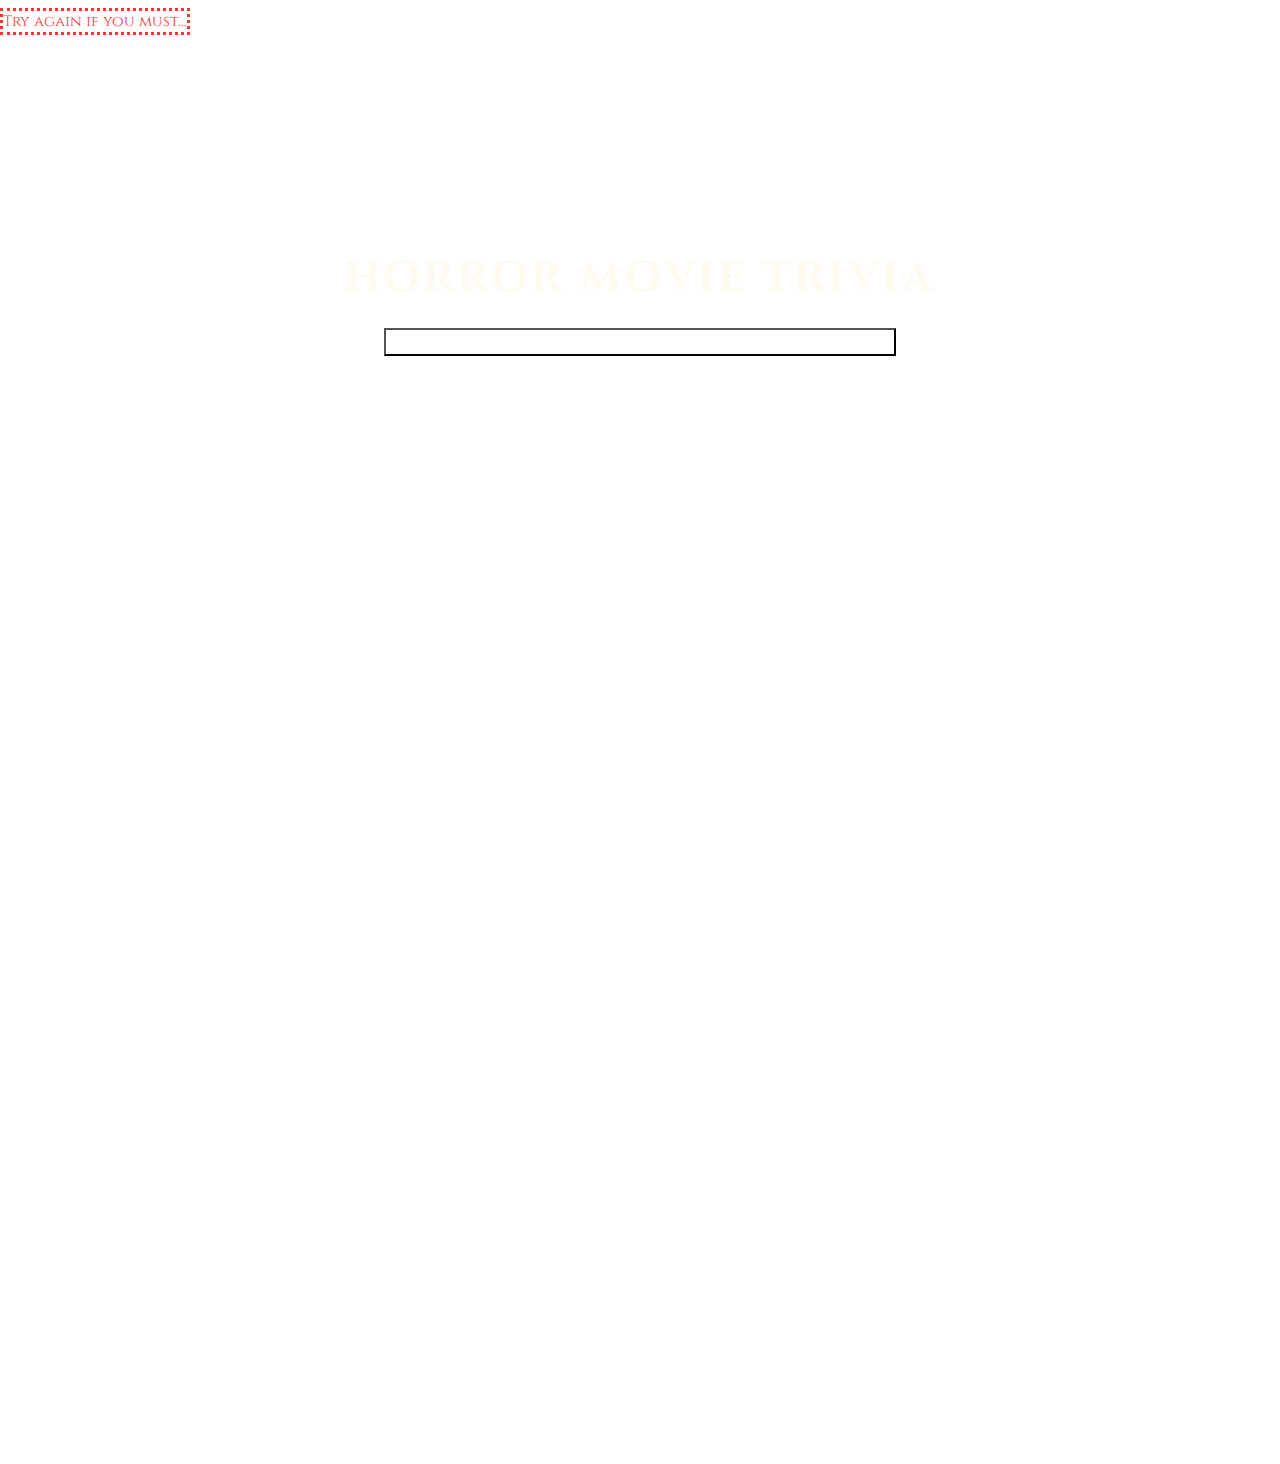
<file: Horror_Trivia/index.html>
<!DOCTYPE html>
<html>
<head>
	<title>Horror Trivia</title>
	<link rel="stylesheet" type="text/css" href="style.css">
	<link href="https://fonts.googleapis.com/css?family=Cinzel&display=swap" rel="stylesheet">
	<script type="text/javascript" src="./modernAlert.min.js"></script>
    <meta name="viewport" content="width=device-width, initial-scale=1.0">
</head>
<body>
	<a id= "reset" onClick="location.reload()">Try again if you must...</a>
	 <div id="container">
        <div id="start"> 
        	<h1>HORROR MOVIE TRIVIA</h1>
        	<button type="button">Once You Start There's No Turning Back...</button>
        </div>
        <div id="quiz">
        <span id="score"></span>
            <div id="question"></div>
            <div id="possibleAnswers">
                <div class="answer" id="A" onclick="checkA('A')"></div>
                <div class="answer" id="B" onclick="checkA('B')"></div>
                <div class="answer" id="C" onclick="checkA('C')"></div>
            </div>
            <div id="progress"></div>
        </div>
    </div>
<script src="spooky.js"></script>
</body>
</html>
</file>
<file: Horror_Trivia/style.css>
html,
body {
  height: 100%;
  margin: 0;
  padding: 0;
  overflow: hidden;
  line-height: 2.5em;
}

body {
  background-image: url("http://getwallpapers.com/wallpaper/full/d/3/4/73439.jpg");
  background-repeat: no-repeat;
  background-size: 100% 100%;
}

button {
  display: block;
  margin-left: auto;
  margin-right: auto;
  width: 40%;
  cursor: pointer;
  background-color: transparent;
  color: white;
  font-size: 100%;
  font-family: "Cinzel", serif;
}

#playMusic {
  background-color: transparent;
  font-size: 20px;
  color: red;
  font-size: 15px;
  opacity: 0.8;
  bottom: 2px;
  cursor: pointer;
  font-family: "Cinzel", serif;
}

button:hover {
  background-color: red;
  -webkit-transform: scale(0.8);
  -ms-transform: scale(0.8);
  transform: scale(0.8);
}

h1 {
  font-family: "Cinzel", serif;
  color: #fffaf0;
  letter-spacing: 3px;
  font-size: 43px;
  text-align: center;
  margin-top: 5em;
}

a {
  color: white;
  font-family: "Cinzel", serif;
  font-size: 8px;
  cursor: pointer;
}

a:hover {
  color: red;
}

#reset {
  color: red;
  font-size: 20px;
  font-size: 15px;
  border-style: dotted;
  opacity: 0.8;
  bottom: 2px;
}

#reset:hover {
  opacity: 1;
  text-shadow: black 0.1em 0.1em 0.2em;
}

h3 {
  font-family: "Cinzel", serif;
  color: #fffaf0;
  text-align: center;
}

p {
  font-family: "Cinzel", serif;
  color: red;
}

#quiz {
  width: 100%;
  margin-right: 50px;
  min-height: 100vh;
  margin-top: 13em;
}

.answer {
  font-family: "Cinzel", serif;
  color: #fffaf0;
  letter-spacing: 3px;
  font-size: 30px;
  list-style-type: none;
  text-align: center;
  text-shadow: white 0px 0px 3px;
}

.answer:hover {
  color: red;
  cursor: pointer;
  transition: all 1s ease;
}

#score {
  display: block;
  font-size: 55px;
  color: red;
  text-align: center;
  font-family: "Cinzel", serif;
  text-align: center;
  opacity: 1;
  margin-top: 2em;
  animation: heartbeat 3s infinite;
  font-weight: bold;
}

@keyframes heartbeat {
  0% {
    transform: scale(0.75);
  }
  20% {
    transform: scale(1);
  }
  40% {
    transform: scale(0.75);
  }
  60% {
    transform: scale(1);
  }
  80% {
    transform: scale(0.75);
  }
  100% {
    transform: scale(0.75);
  }
}

@media screen and (min-height: 823px) {
  body {
    height: 100%;
    line-height: 2.6em;
  }
}
</file>
